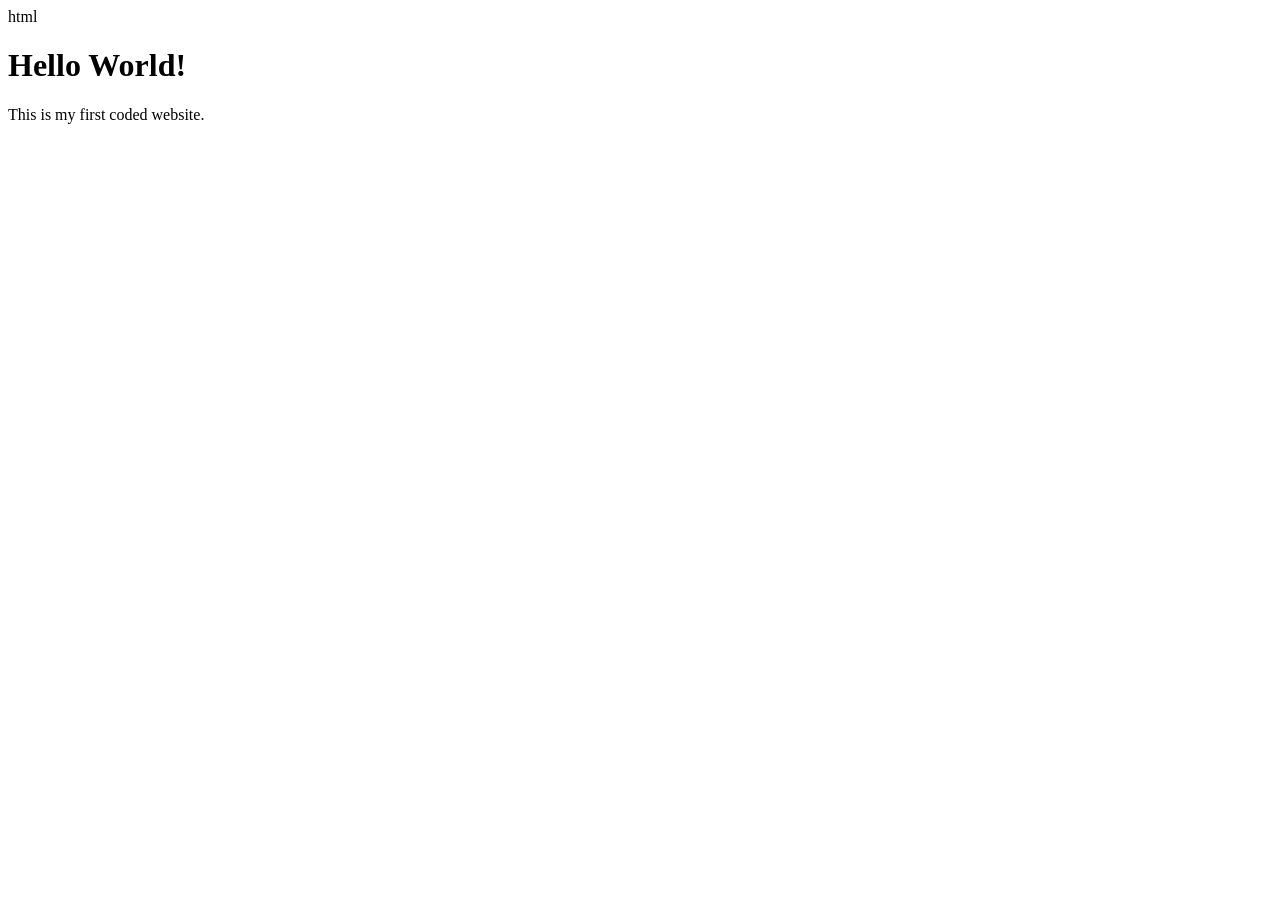
<file: index.html>
html<!DOCTYPE html>
<html lang="en">
<head>
    <meta charset="UTF-8">
    <meta name="viewport" content="width=device-width, initial-scale=1.0">
    <title>My Website</title>
</head>
<body>
    <h1>Hello World!</h1>
    <p>This is my first coded website.</p>
</body>
</html>
</file>
